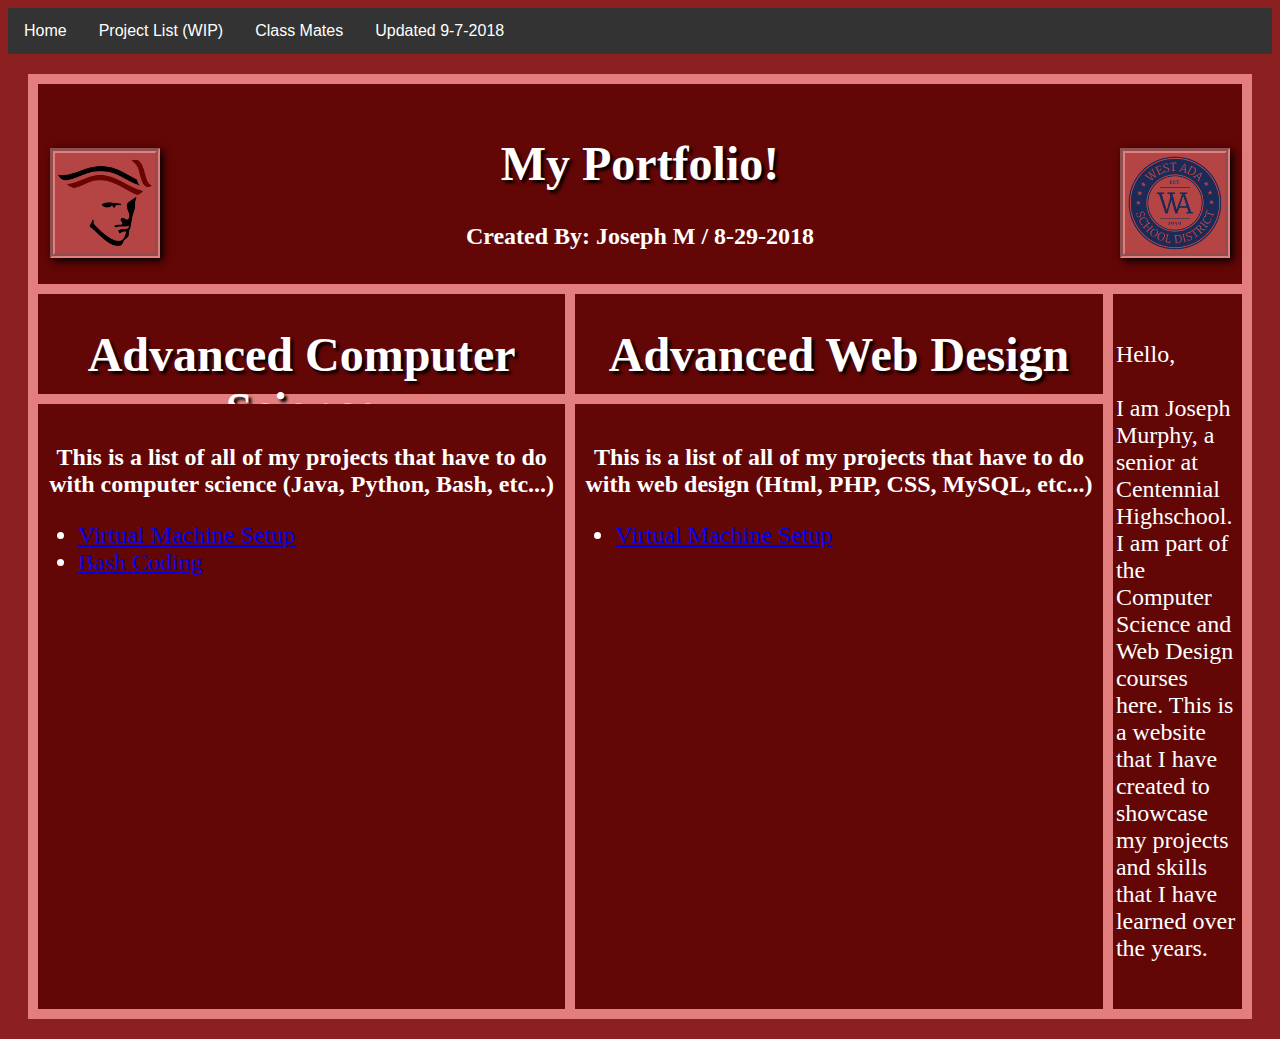
<file: josephm/index.html>
<!DOCTYPE html>
<html lang="en" dir="ltr">
  <head>
    <link rel="stylesheet" href="css/index.css">
    <meta name="viewport" content="width=device-width, initial-scale=1.0">
    <meta http-equiv="X-UA-Compatible" content="ie=edge">
    <meta charset="utf-8">
    <title>Joseph M Adv Web</title>

    <link href="https://fonts.googleapis.com/css?family=Merriweather|Playfair+Display" rel="stylesheet">

  </head>
  <body>

    <div class="navbar">
      <a href="#">Home</a>
      <a href="#">Project List (WIP)</a>
      <div class="dropdown">
        <button class="dropbtn">Class Mates
          <i class="fa fa-caret-down"></i>
        </button>
        <div class="dropdown-content">
          <a href="http://192.168.1.153/b2/bryanh">Bryan</a>
          <a href="http://192.168.1.153/b2/perryk">Perry</a>
          <a href="http://192.168.1.153/b2/joshs">Josh</a>
          <a href="#">Link 3</a>
        </div>
      </div>
      <a href="#">Updated 9-7-2018</a>
    </div>

    <div class="grid-container">
      <div class="Head">
        <div id="topLogo">
          <a href="https://www.westada.org/chs"><img src="images/logo_centennial-04Final.png" alt="centennial" height="100px" id="cenLogo"></a>
          <a href="https://www.westada.org"><img src="images/westada_blue-01_1Final.png" alt="WA" height="100px" id="waLogo"></a>
          <h1>My Portfolio!</h1>
          <h2>Created By: Joseph M / 8-29-2018</h2>

        </div>
      </div>
      <div class="Menu">
        <p id="intro">Hello,
          <br><br>
          I am Joseph Murphy, a senior at Centennial Highschool. I am part of the Computer Science and Web Design courses here.
          This is a website that I have created to showcase my projects and skills that I have learned over the years.
        </p>


      </div>
      <div class="Left"><h1 id="acs">Advanced Computer Science</h1></div>
      <div class="Right"><h1 id="awd">Advanced Web Design</h1></div>
      <div class="LFooter">
        <h2>This is a list of all of my projects that have to do with computer science (Java, Python, Bash, etc...)</h2>
        <ul class="projectList">
          <li><a href="projects/vmSetup.html">Virtual Machine Setup</a></li>
          <li><a href="projects/bash.html">Bash Coding</a></li>
        </ul>

      </div>
      <div class="RFooter">
        <h2>This is a list of all of my projects that have to do with web design (Html, PHP, CSS, MySQL, etc...)</h2>

        <ul class="projectList">
          <li><a href="projects/vmSetup.html">Virtual Machine Setup</a></li>
        </ul>

      </div>
    </div>

  </body>
</html>
</file>
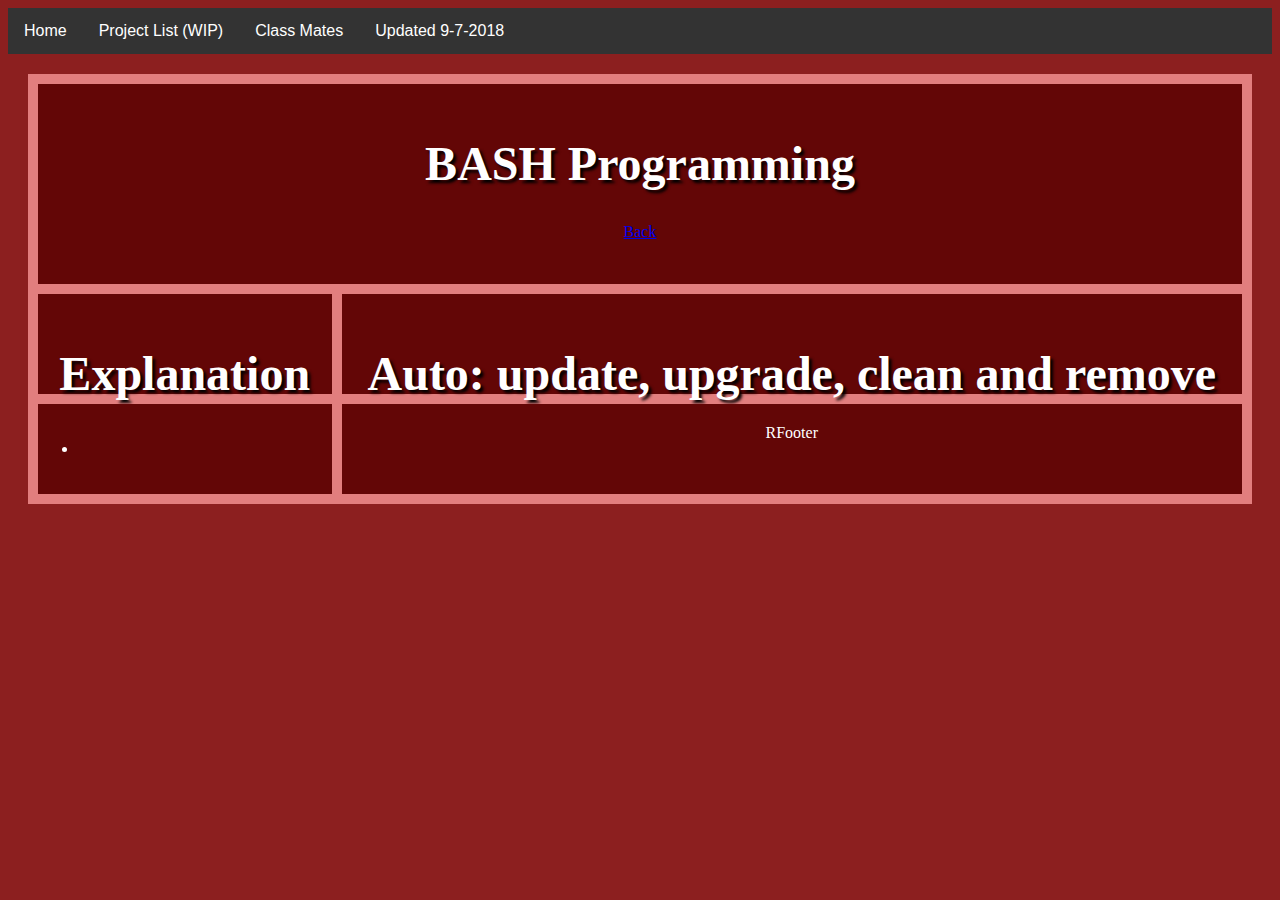
<file: josephm/projects/bash.html>
<!DOCTYPE html>
<html lang="en" dir="ltr">
  <head>
    <meta charset="utf-8">
    <meta name="viewport" content="width=device-width, initial-scale=1.0">
    <link rel="stylesheet" href="../css/index.css">
    <link rel="stylesheet" href="../css/project.css">
    <title>Virtual Machine Setup</title>
  </head>
  <body>
    <div class="navbar">
      <a href="../index.html">Home</a>
      <a href="#">Project List (WIP)</a>
      <div class="dropdown">
        <button class="dropbtn">Class Mates
          <i class="fa fa-caret-down"></i>
        </button>
        <div class="dropdown-content">
          <a href="http://192.168.1.153/b2/bryanh">Bryan</a>
          <a href="http://192.168.1.153/b2/perryk">Perry</a>
          <a href="http://192.168.1.153/b2/joshs">Josh</a>
          <a href="#">Link 3</a>
        </div>
      </div>
      <a href="#">Updated 9-7-2018</a>
    </div>


    <div class="grid-container">
      <div class="Head">
        <h1>BASH Programming</h1>
        <a href="../index.html">Back</a>
      </div>
      <div class="Left">
        <h1>Explanation</h1>
      </div>
      <div class="Right">
        <h1>Auto: update, upgrade, clean and remove</h1>
      </div>
      <div class="LFooter">
        <ul>
          <li></li>
        </ul>
      </div>
      <div class="RFooter">
        RFooter
      </div>
    </div>


  </body>
</html>
</file>
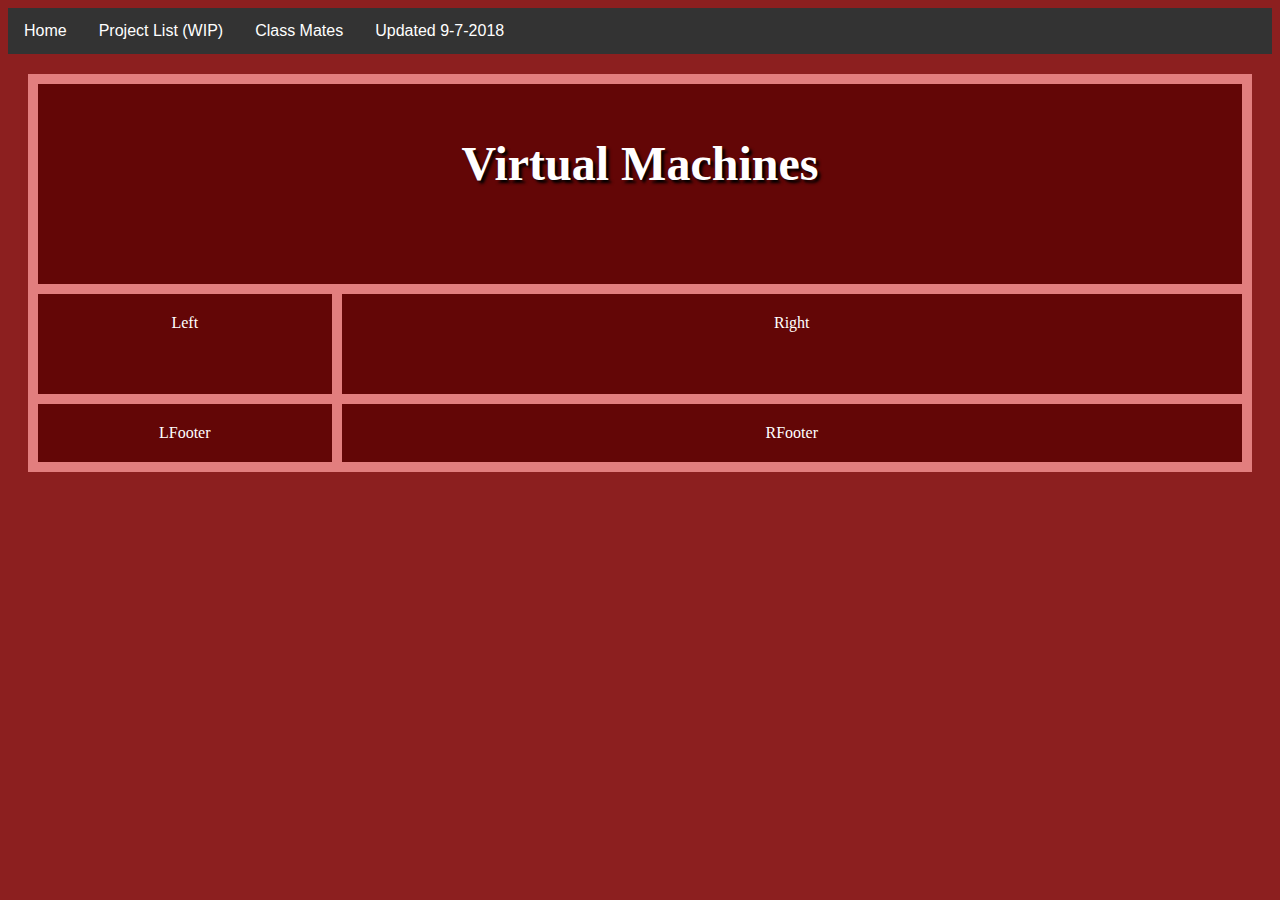
<file: josephm/projects/template.html>
<!DOCTYPE html>
<html lang="en" dir="ltr">
  <head>
    <meta charset="utf-8">
    <meta name="viewport" content="width=device-width, initial-scale=1.0">
    <link rel="stylesheet" href="../css/index.css">
    <link rel="stylesheet" href="../css/project.css">
    <title>Virtual Machine Setup</title>
  </head>
  <body>
    <div class="navbar">
      <a href="../index.html">Home</a>
      <a href="#">Project List (WIP)</a>
      <div class="dropdown">
        <button class="dropbtn">Class Mates
          <i class="fa fa-caret-down"></i>
        </button>
        <div class="dropdown-content">
          <a href="http://192.168.1.153/b2/bryanh">Bryan</a>
          <a href="http://192.168.1.153/b2/perryk">Perry</a>
          <a href="http://192.168.1.153/b2/joshs">Josh</a>
          <a href="#">Link 3</a>
        </div>
      </div>
      <a href="#">Updated 9-7-2018</a>
    </div>


    <div class="grid-container">
      <div class="Head">
        <h1>Virtual Machines</h1>
      </div>
      <div class="Left">
        Left
      </div>
      <div class="Right">
        Right
      </div>
      <div class="LFooter">
        LFooter
      </div>
      <div class="RFooter">
        RFooter
      </div>
    </div>


  </body>
</html>
</file>
<file: josephm/css/index.css>
/* Base Palette Color: 8C1F1F */

body {
  background-color: #8C1F1F;
  color: #FFF;
}

h1 {
  text-align: center;
  font-size: 3em;
  text-shadow: 3px 3px 3px black;
}

hr {
  color: #B54545;
  background-color: #B54545;
}

#waLogo {
  float: right;
}

#cenLogo {
  float: left;
}

#waLogo,#cenLogo {
  border: 5px groove #E27E7E;
  box-shadow: 3px 3px 8px #000;
  margin: 1%;
  background-color: #B54545;
}

.Menu {
  text-align: left;

  padding: auto;
}

#intro {
  text-align: left;
  font-size: 1.5em;
  padding: 2.5%;
}

#acs, #awd {
  margin: 2.5%;
}

.projectList {
  font-size: 1.5em;
  text-align: left;
}

/*//////////////*/

.Head { grid-area: header; }
.Menu { grid-area: menu; }
.Left { grid-area: main; }
.Right { grid-area: right; }
.LFooter { grid-area: lfooter; }
.RFooter { grid-area: rfooter; }

.grid-container {
  display: grid;
  margin: 20px;
  grid-template-rows: 200px 100px auto;
  grid-template-columns: 2fr 2fr 2fr 2fr 1fr;

  grid-template-areas:
    'header header header header header'
    'main main right right menu'
    'lfooter lfooter rfooter rfooter menu';
  grid-gap: 10px;
  background-color: #E27E7E;
/*background-image: url(../images/bg.jpeg); */
  padding: 10px;
}
.grid-container > div {
  background-color: rgba(99,6,6, 1);
/*  background-color: rgba(99,6,6, .8); */
  text-align: center;
  padding: 20px 0;
}

a:hover {
  color: #FFF;
}


@media screen and (max-width: 1000px) {
.grid-container {
  grid-template-rows: auto auto auto;
  grid-template-columns: auto;

  grid-template-areas:
    'header'
    'menu'
    'main'
    'lfooter'
    'right'
    'rfooter';

  }
}


/* TOP NAV CSS */

/* Navbar container */
.navbar {
  overflow: hidden;
  background-color: #333;
  font-family: Arial;
}

/* Links inside the navbar */
.navbar a {
  float: left;
  font-size: 16px;
  color: white;
  text-align: center;
  padding: 14px 16px;
  text-decoration: none;
}

/* The dropdown container */
.dropdown {
  float: left;
  overflow: hidden;
}

/* Dropdown button */
.dropdown .dropbtn {
  font-size: 16px;
  border: none;
  outline: none;
  color: white;
  padding: 14px 16px;
  background-color: inherit;
  font-family: inherit; /* Important for vertical align on mobile phones */
  margin: 0; /* Important for vertical align on mobile phones */
}

/* Add a red background color to navbar links on hover */
.navbar a:hover, .dropdown:hover .dropbtn {
  background-color: red;
}

/* Dropdown content (hidden by default) */
.dropdown-content {
  display: none;
  position: absolute;
  background-color: #f9f9f9;
  min-width: 160px;
  box-shadow: 0px 8px 16px 0px rgba(0,0,0,0.2);
  z-index: 1;
}

/* Links inside the dropdown */
.dropdown-content a {
  float: none;
  color: black;
  padding: 12px 16px;
  text-decoration: none;
  display: block;
  text-align: left;
}

/* Add a grey background color to dropdown links on hover */
.dropdown-content a:hover {
  background-color: #ddd;
}

/* Show the dropdown menu on hover */
.dropdown:hover .dropdown-content {
  display: block;
}
</file>
<file: josephm/css/project.css>
.Head { grid-area: header; }
.Menu { grid-area: menu; }
.Left { grid-area: main; }
.Right { grid-area: right; }
.LFooter { grid-area: lfooter; }
.RFooter { grid-area: rfooter; }

.grid-container {
  display: grid;

  grid-template-rows: 200px 100px auto;
  grid-template-columns: 2fr 2fr 2fr 2fr ;

  grid-template-areas:
    'header header header header'
    'main right right right'
    'lfooter rfooter rfooter rfooter';
  grid-gap: 10px;
  background-color: #E27E7E;
  padding: 10px;

}
.grid-container > div {
  background-color: #630606;
  text-align: center;
  padding: 20px 0;
}


li {
  text-align: left;
}
</file>
